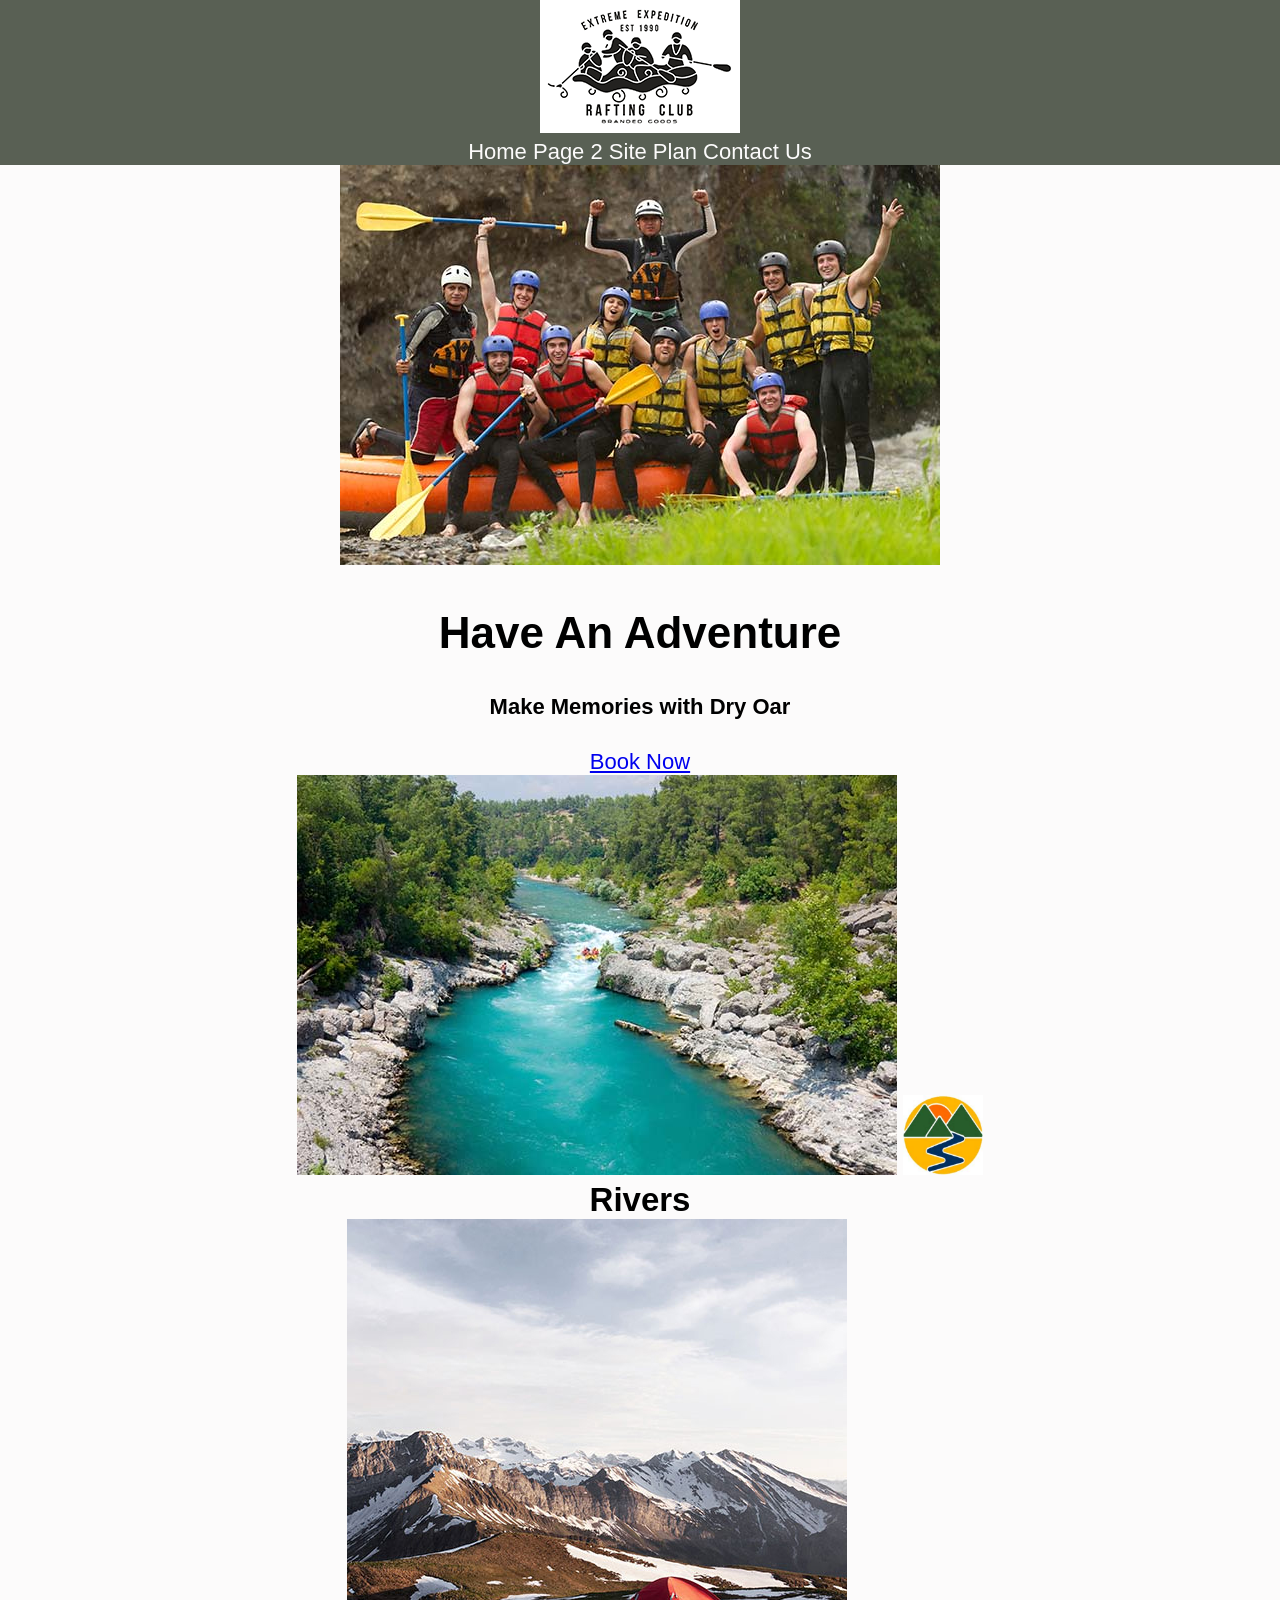
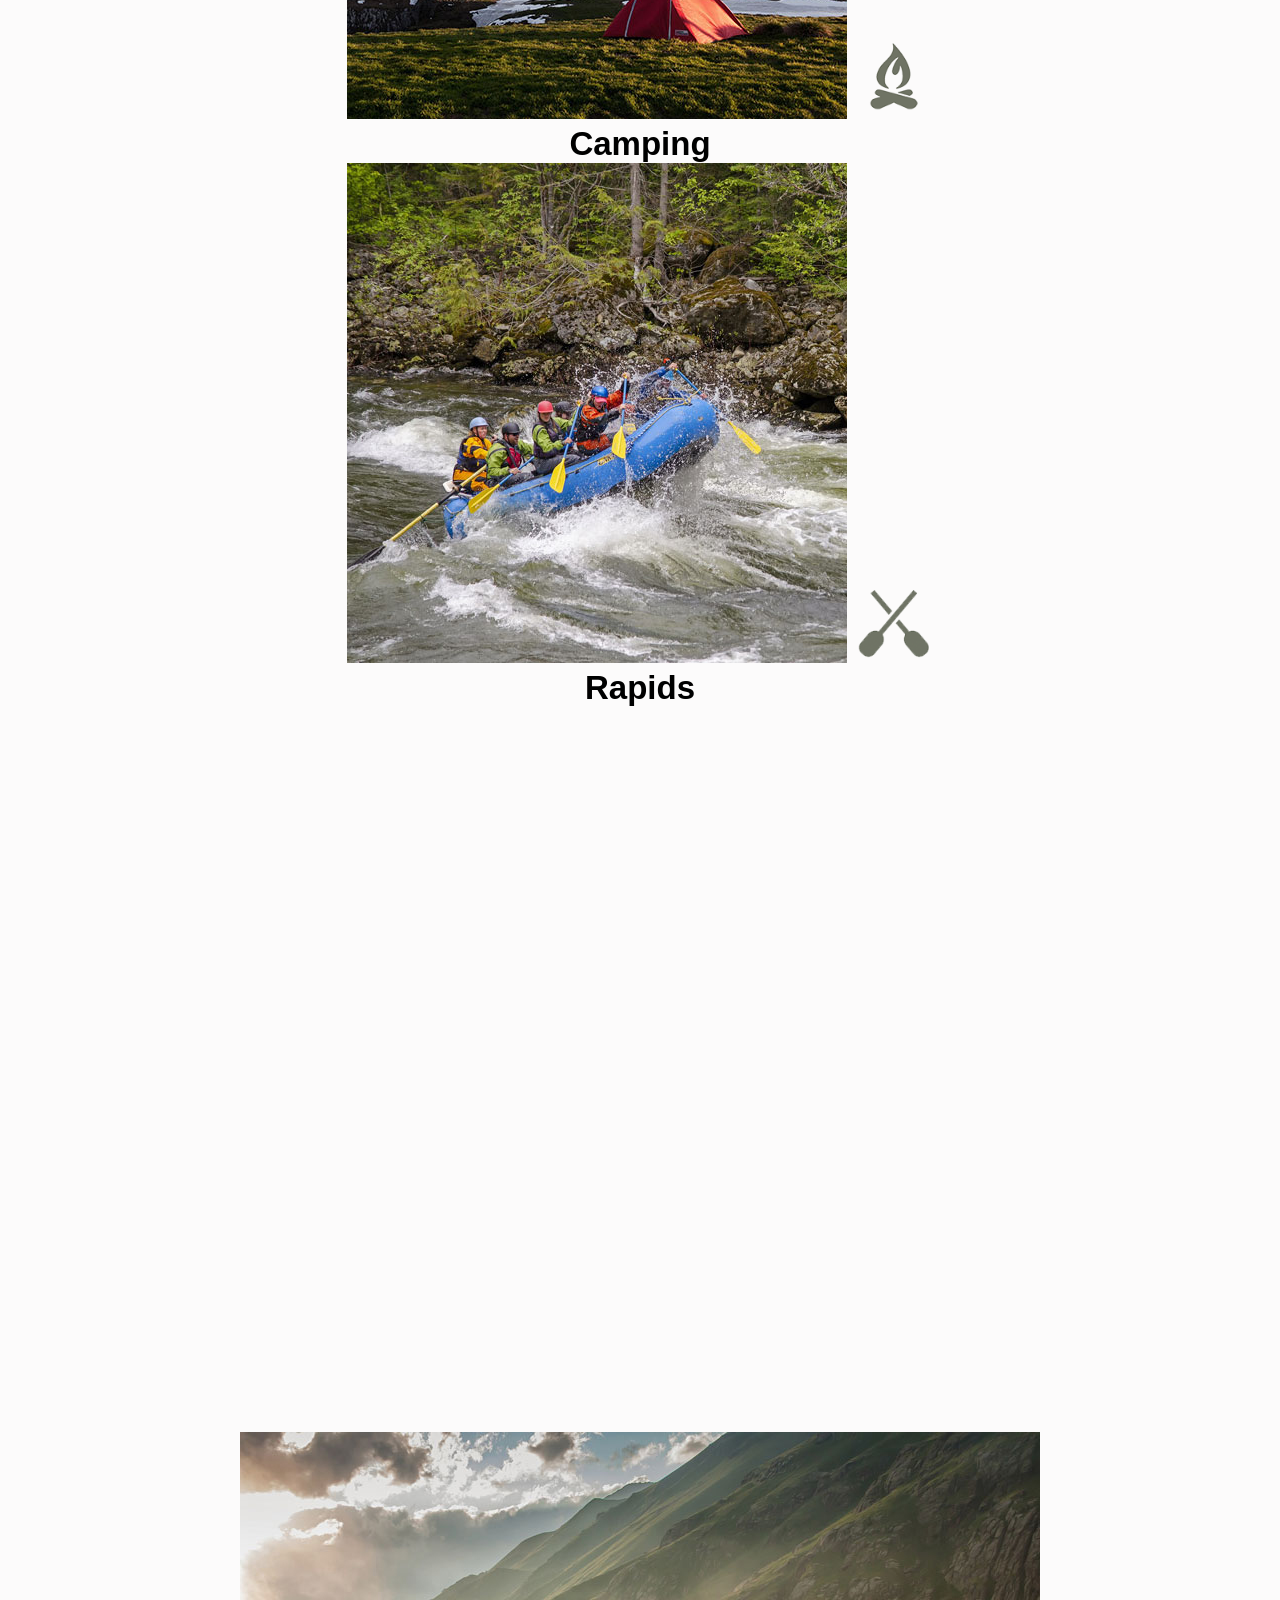
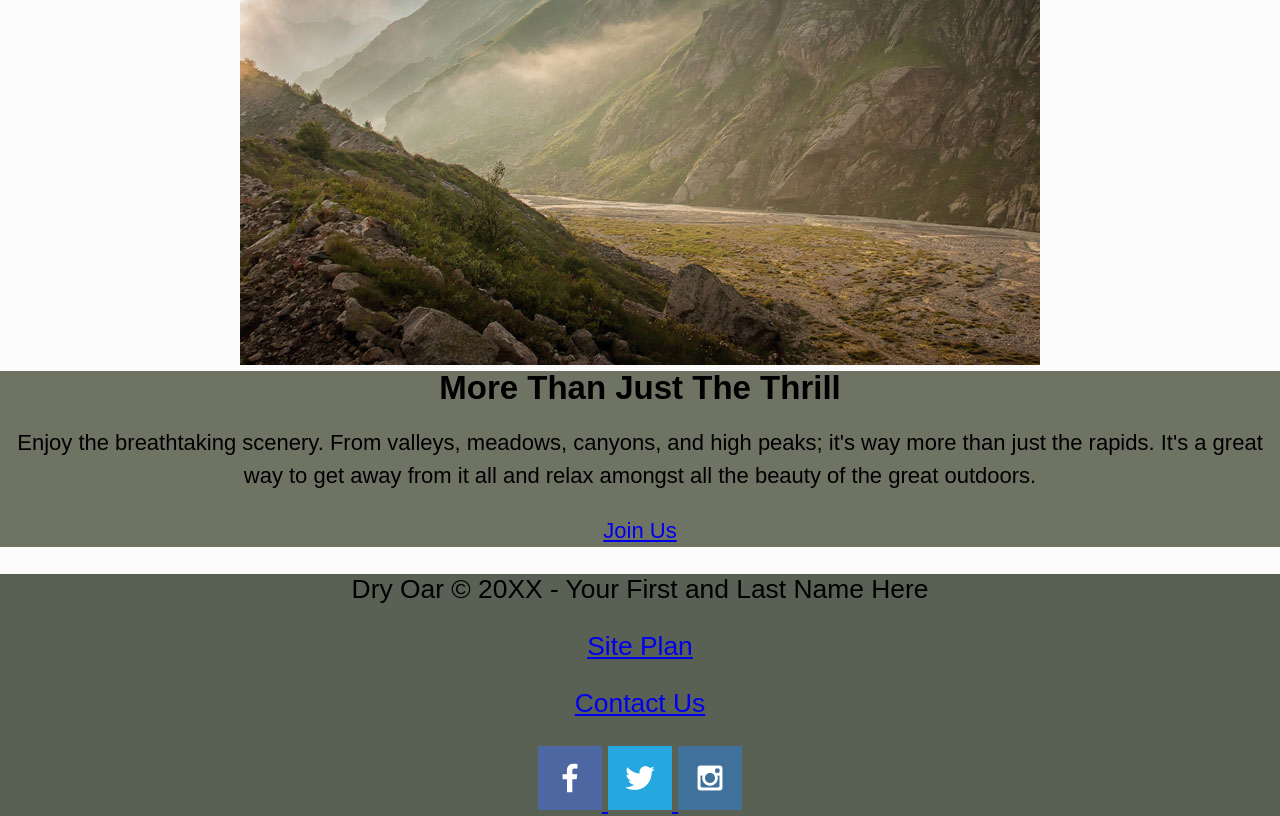
<file: wdd130/wwr/index.html>
<!DOCTYPE html>
<html lang="en">
<head>
    <meta charset="UTF-8">
    <meta name="viewport" content="width=device-width, initial-scale=1.0">
    <title>Whitewater Rafting Vacations | Dry Oar Boating | Home</title>
    <link rel="stylesheet" href="styles/style.css">
</head>
<body>
    <div id="content">
        <header>
            <a id="logo_link" href="index.html">
                <img class="logo" src="images/logo18_200.png" alt="Dry Oar Logo">
            </a>
            <nav>
                <a href="index.html">Home</a>
                <a href="#">Page 2</a>
                <a href="siteplan.html">Site Plan</a>
                <a href="contactus.html">Contact Us</a>
            </nav>
        </header>
        <div id="hero">
        <div id="hero-box">
            <img id="hero-img" src="images/rafting59_600.jpg" alt="People enjoying white water rafting">
        </div>
        <section id="hero-msg">
            <h1 class="home-title">Have An Adventure</h1>
            <h4>Make Memories with Dry Oar </h4>
            <div class='button-box'>
                <a class='book' href="contactus.html">Book Now</a>
            </div>
        </section>
    </div>
    <main class="home-grid">
        <section class="rivers-card">
            <img class="card-img" src="images/rafting58_600.jpg" alt="river in forest">
            <img class="icon" src="images/circlelogo.jpeg" alt="river icon">
            <h2>Rivers</h2>
        </section>
        <section class="camping-card">
            <img class="card-img" src="images/camping.jpg" alt="tent in mountains">
            <img class="icon" src="images/fire_icon.png" alt="fire icon">
            <h2>Camping</h2>
        </section>
        <section class="rapids-card">
            <img class="card-img" src="images/rapids.jpg" alt="rafting boat">
            <img class="icon" src="images/oars.png" alt="oars icon">
            <h2>Rapids</h2>
        </section>
        <section class="adventure-card">
        <div id="background"></div> 
        <img class="mountains" src="images/mountains.jpg" alt="Misty mountains">
        <section class="msg">
    <h2>More Than Just The Thrill</h2>
    <p>Enjoy the breathtaking scenery. From valleys, meadows, canyons, and high peaks; it's way more than just the rapids. It's a great way to get away from it all and relax amongst all the beauty of the great outdoors. </p>
    <a class='join' href="rivers.html">Join Us</a>
        </section>
    </main>
    <footer>
        <p>Dry Oar &copy; 20XX - Your First and Last Name Here</p>
        <p><a href="siteplan.html">Site Plan</a></p>
        <p><a href="contactus.html">Contact Us</a></p>
        <div class="social">
            <a href="https://facebook.com">
                <img src="images/facebook.png" alt="fb icon">
            </a>
            <a href="https://twitter.com">
                <img src="images/twitter.png" alt="twitter icon">
            </a>
            <a href="https://instagram.com">
                <img src="images/instagram.png" alt="instagram icon">
            </a>
        </div>
    </footer>
</div>
</body>
</html>
</file>
<file: wdd130/wwr/styles/style.css>
#content {
    max-width: 1600px;
    margin: 0 auto;
    text-align: center;
}

nav a {
    text-align: center;
}
#hero-msg h1, #hero-msg h4{
    text-align: center;
}
.button-box{
    text-align: center;
}
main section{
    text-align: center;
}  
#background {
    height: 725px;
}
body {
    background-color: #bbe4ff; 
}
header {
    background-color:rgba(20,30,13, .7);
}
nav a:hover {
    background-color: rgb(255, 17, 17);
}
nav a:hover {
    background-color: rgb(0, 0, 0);
    color: #d9c2a3;
}    
.icon {
    width: 80px;
}
nav a {
    text-align: center;
    color: #fcfbfb;
    text-decoration: none;
}  
footer p {
    font-size: 1.2em;
}    
footer p a:hover {
    text-decoration: underline;
}    
footer {
    background-color:rgba(20,30,13, .7);
}
.home-title {
    font-family: 'Rock Salt', 'Bradley Hand', sans-serif;
    font-size: 2em;
}
.msg {
  background-color: #6f7364;
  line-height: 1.5em;
}
body {
    background-color: #fcfbfb;
    font-family: Raleway, Arial, sans-serif;
    font-size: 22px;
    margin: 0;
    padding: 0;
}
h2 {
    margin: 0;
}
</file>
